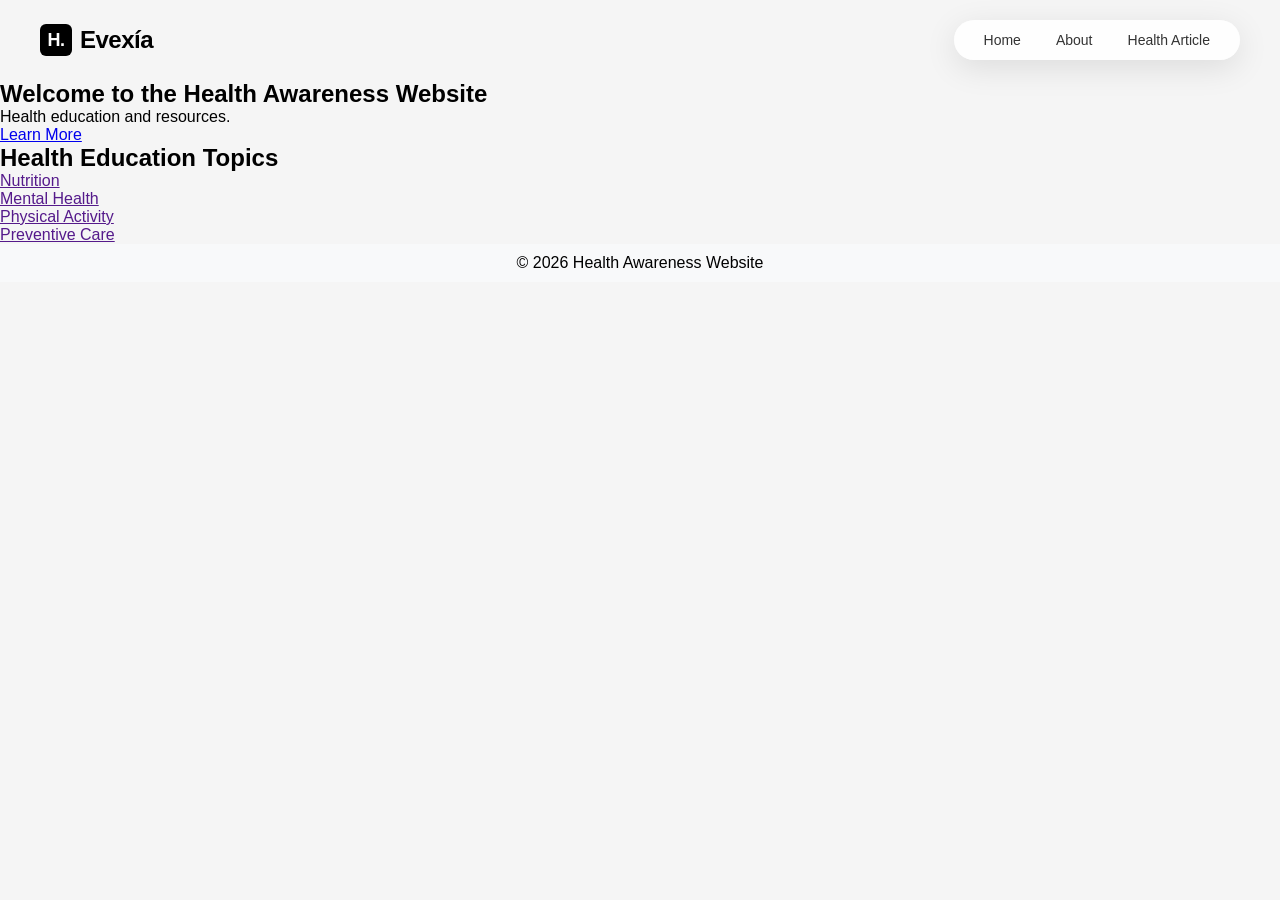
<file: index.html>
<!DOCTYPE html>
<html lang="en">
<head>
    <meta charset="UTF-8">
    <meta name="viewport" content="width=device-width, initial-scale=1.0">
    <title>Health Awareness Website</title>
    <link rel="stylesheet" href="style.css">
</head>
<body>
    <header>
        <div class="logo">
            <div class="logo-icon">H.</div>
            <span>Evexía</span>
        </div>
        <div class="nav-container">
            <nav>
                <a href="index.html">Home</a>
                <a href="about.html">About</a>
                <a href="health-article.html">Health Article</a>
            </nav>
        </div>
    </header>
    <section class="hero">
        <h1>Welcome to the Health Awareness Website</h1>
        <p>Health education and resources.</p>
        <a href="#" class="cta">Learn More</a>
    </section>
    <section class="content">
        <h2>Health Education Topics</h2>
        <ul>
            <li><a href="">Nutrition</a></li>
            <li><a href="">Mental Health</a></li>
            <li><a href="">Physical Activity</a></li>
            <li><a href="">Preventive Care</a></li>
        </ul>
    </section>
    <footer>
        <p>&copy; 2026 Health Awareness Website</p>
    </footer>
</body>
</html>
</file>
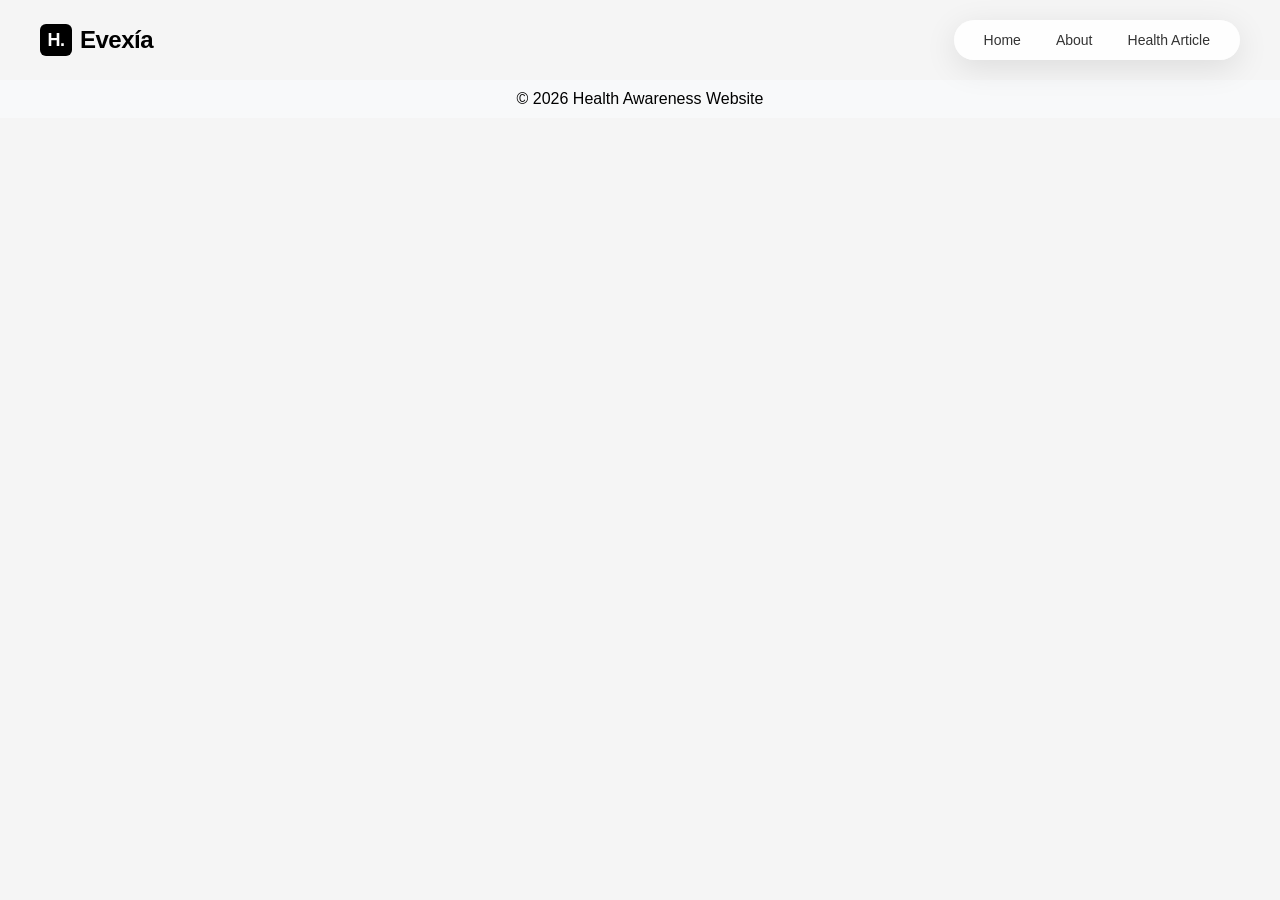
<file: about.html>
<!DOCTYPE html>
<html lang="en">
<head>
    <meta charset="UTF-8">
    <meta name="viewport" content="width=device-width, initial-scale=1.0">
    <title>Health Awareness Website</title>
    <link rel="stylesheet" href="style.css">
</head>
<body>
    <header>
        <div class="logo">
            <div class="logo-icon">H.</div>
            <span>Evexía</span>
        </div>
        <div class="nav-container">
            <nav>
                <a href="index.html">Home</a>
                <a href="about.html">About</a>
                <a href="health-article.html">Health Article</a>
            </nav>
        </div>
    </header>

    <footer>
        <p>&copy; 2026 Health Awareness Website</p>
    </footer>
</body>
</html>
</file>
<file: style.css>
* {
    margin: 0;
    padding: 0;
    box-sizing: border-box;
}

body {
    font-family: -apple-system, BlinkMacSystemFont, 'Segoe UI', Roboto, Oxygen, Ubuntu, Cantarell, sans-serif;
    background-color: #f5f5f5;
    min-height: 100vh;
}

header {
    padding: 20px 40px;
    display: flex;
    justify-content: space-between;
    align-items: center;
}

.logo {
    font-size: 24px;
    font-weight: 700;
    color: #000;
    letter-spacing: -0.5px;
    display: flex;
    align-items: center;
    gap: 8px;
}

.logo-icon {
    width: 32px;
    height: 32px;
    background-color: #000;
    border-radius: 6px;
    display: flex;
    align-items: center;
    justify-content: center;
    color: white;
    font-size: 18px;
    font-weight: bold;
}

.nav-container {
    background-color: rgba(255, 255, 255, 0.85);
    padding: 12px 30px;
    border-radius: 50px;
    backdrop-filter: blur(10px);
    display: flex;
    gap: 35px;
    align-items: center;
    box-shadow: 0 8px 32px rgba(0, 0, 0, 0.1);
}

nav {
    display: flex;
    gap: 35px;
    align-items: center;
}

nav a {
    color: #333;
    text-decoration: none;
    font-size: 14px;
    font-weight: 500;
    transition: color 0.3s ease;
    position: relative;
}

nav a:hover {
    color: #d4a574;
}

nav a::after {
    content: '';
    position: absolute;
    bottom: -5px;
    left: 0;
    width: 0;
    height: 2px;
    background-color: #d4a574;
    transition: width 0.3s ease;
}

nav a:hover::after {
    width: 100%;
}

.social-icons {
    display: flex;
    gap: 15px;
    align-items: center;
    margin-left: 15px;
    padding-left: 15px;
    border-left: 1px solid #e0e0e0;
}

.social-icons a {
    width: 24px;
    height: 24px;
    display: flex;
    align-items: center;
    justify-content: center;
    color: #333;
    font-size: 18px;
    transition: transform 0.3s ease, color 0.3s ease;
}

.social-icons a:hover {
    transform: scale(1.2);
    color: #d4a574;
}

.social-icons a::after {
    display: none;
}

main {
    padding: 60px 40px;
    display: flex;
    justify-content: center;
    align-items: center;
    min-height: calc(100vh - 120px);
}



@media (max-width: 768px) {
    header {
        flex-direction: column;
        gap: 20px;
    }

    .nav-container {
        flex-wrap: wrap;
        justify-content: center;
        gap: 20px;
    }

    nav {
        gap: 20px;
    }

}

footer {
    text-align: center;
    padding: 10px 0;
    background: #f8f9fa;
}
</file>
